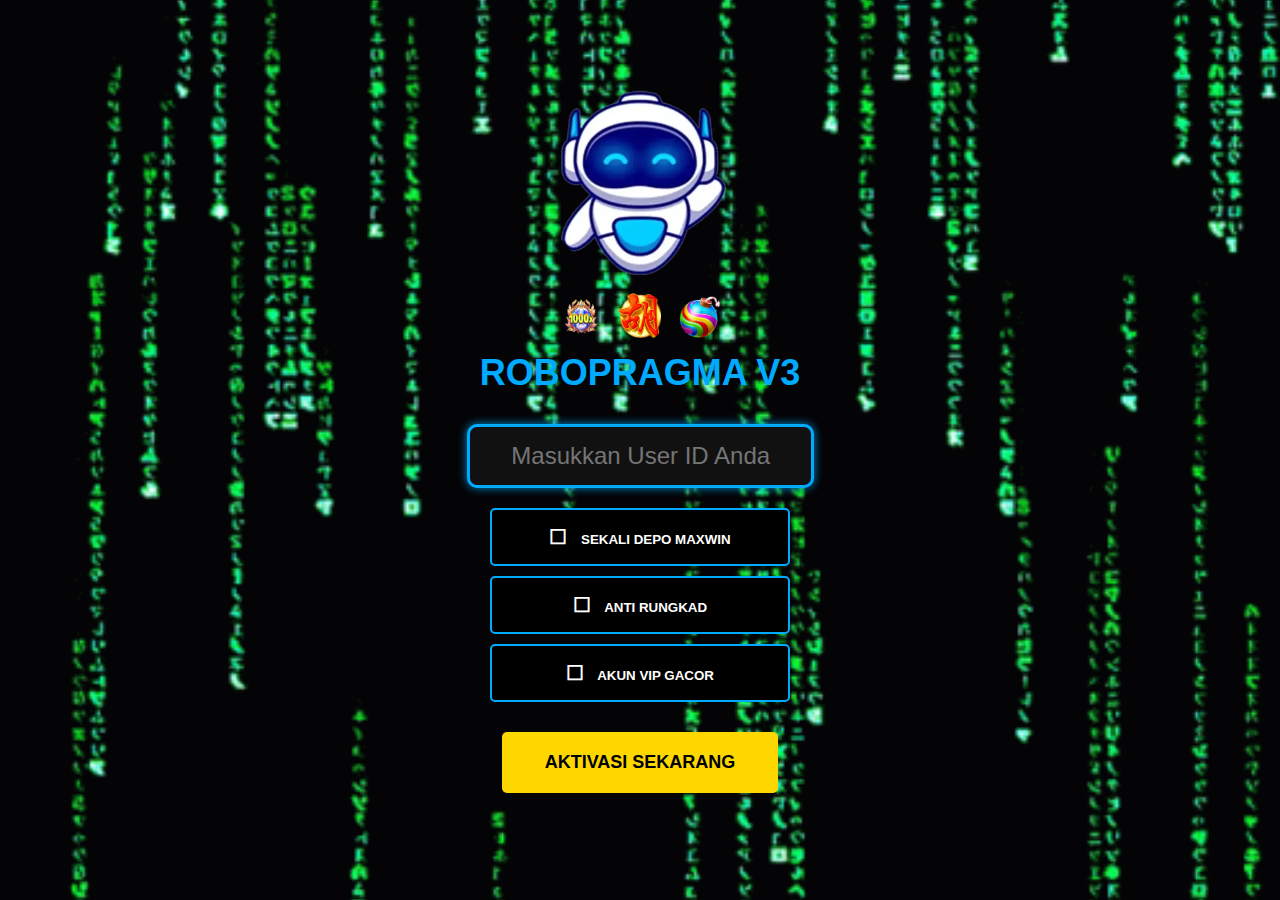
<file: index.html>
<!DOCTYPE html>
<html lang="en">
<head>
    <meta charset="UTF-8">
    <meta name="viewport" content="width=device-width, initial-scale=1.0">
    <title>RoboPragma V3</title>
    <link rel="stylesheet" href="style.css">
</head>
<body>
    <div class="container">
        <div class="robot-container">
            <img src="robopragma.png" alt="RoboPragma" class="robot">
            <div class="badges">
              <img src="scatter1.png" alt="Badge 1">
              <img src="scatter2.png" alt="Badge 2">
              <img src="scatter3.png" alt="Badge 3">
            </div>
            <div class="title">ROBOPRAGMA V3</div>
        </div>

        <!-- Form untuk User ID -->
        <div class="user-id-container">
            <input type="text" id="user-id" placeholder="Masukkan User ID Anda">
        </div>

        <div class="buttons">
            <button class="checkbox-button"><span class="checkbox"></span> SEKALI DEPO MAXWIN</button>
            <button class="checkbox-button"><span class="checkbox"></span> ANTI RUNGKAD</button>
            <button class="checkbox-button"><span class="checkbox"></span> AKUN VIP GACOR</button>
        </div>

        <button class="activate-button">AKTIVASI SEKARANG</button>

        <div class="table-container">
          <p>Mengaktivasi ROBOPRAGMA...</p>
          <table>
            <thead>
              <tr>
                <th>SEMUA GAME</th>
                <th>AKTIVASI ROBOPRAGMA</th>
              </tr>
            </thead>
            <tbody>
              <tr><td>GATES OF OLYMPUS</td><td data-final="13">0%</td></tr>
              <tr><td>STARLIGHT PRINCESS</td><td data-final="14">0%</td></tr>
              <tr><td>GATES OF OLYMPUS X1000</td><td data-final="16">0%</td></tr>
              <tr><td>STARLIGHT PRINCESS X1000</td><td data-final="20">0%</td></tr>
              <tr><td>SWEET BONANZA</td><td data-final="18">0%</td></tr>
              <tr><td>AZTEC GEMS</td><td data-final="35">0%</td></tr>
              <tr><td>MAHJONG WAYS</td><td data-final="20">0%</td></tr>
            </tbody>
          </table>
          <p class="loading-text">Loading...</p>
        </div>
        <p class="cheat-text">MENGAKTIVASI CHEAT...</p>
        <p class="final-text">MENUJU KE SITUS CHEAT...</p>
    </div>

    <script src="src/main.js"></script>
</body>
</html>
</file>
<file: style.css>
body {
    font-family: sans-serif;
    margin: 0;
    padding: 0;
    background-color: #000; /* Latar belakang hitam */
    color: #fff; /* Teks putih */
    display: flex;
    flex-direction: column;
    justify-content: center;
    align-items: center;
    min-height: 100vh;
    width: 100vw; /* Pastikan lebar penuh */
    overflow: hidden; /* Mencegah scroll */
    background-image: url('bg.gif'); /* Gambar latar belakang */
    background-size: cover; /* Pastikan gambar memenuhi layar */
    background-position: center;
    background-repeat: no-repeat;
    background-attachment: fixed; /* Membuat gambar tetap di tempat meskipun halaman di-scroll */
}
.user-id-container {
    width: 100%;
    text-align: center;
    margin-bottom: 20px;
}

.user-id-container input {
    width: 90%; /* Lebih besar agar mencolok */
    max-width: 500px; /* Maksimal 500px supaya tetap responsif */
    padding: 15px; /* Padding lebih besar supaya nyaman diketik */
    font-size: 1.5rem; /* Ukuran font lebih besar */
    border-radius: 10px; /* Border lebih melengkung agar modern */
    border: 3px solid #00aaff; /* Border tebal dengan warna mencolok */
    outline: none;
    text-align: center;
    background-color: #111; /* Warna input lebih gelap agar kontras */
    color: #fff; /* Warna teks putih */
    box-shadow: 0 0 10px rgba(0, 170, 255, 0.8); /* Efek glow biru */
}


.container {
    text-align: center;
}

.robot-container {
  margin-bottom: 20px;
}

.robot {
    width: 200px; /* Adjust as needed */
    height: auto;
    margin-bottom: 10px;
    border-radius: 50%; /* Circular image */
}

.text-overlay {
  font-size: 24px;
  font-weight: bold;
  margin-bottom: 10px;
}

.badges {
  display: flex;
  justify-content: center;
  gap: 10px;
  margin-bottom: 10px;
}

.badges img {
  width: 50px;
  height: 50px;
    border-radius: 50%;
}

.title {
    font-size: 36px;
    font-weight: bold;
    margin-bottom: 30px;
    color: #00aaff; /* Blue color */
}

.buttons {
  margin-bottom: 20px;
}

.buttons button {
    display: block;
    width: 100%;
    max-width: 300px;
    padding: 15px;
    margin: 10px auto;
    background-color: #000;
    color: #fff;
    border: 2px solid #00aaff;
    border-radius: 5px;
    cursor: pointer;
    font-weight: bold;
}
.buttons button:hover {
  background-color: #00aaff;
  color: black;
}

.checkbox-button {
    display: flex;
    align-items: center;
    justify-content: center; /* Center text horizontally */
}

.checkbox {
    margin-right: 10px;
    font-size: 20px;
    user-select: none; /* Prevent text selection */
}

.checkbox:before {
    content: '☐'; /* Default unchecked box */
    color: #fff;
}

.checkbox-button.checked .checkbox:before {
    content: '☑️'; /* Checked box (blue checkmark) */
    color: #00aaff;
}

.scrambled-text {
    margin: 20px 0;
    font-family: monospace;
}

.activate-button {
    display: block;
    width: 80%;
    max-width: 400px;
    padding: 20px;
    margin: 30px auto;
    background-color: #ffd700; /* Gold color */
    color: #000;
    border: none;
    border-radius: 5px;
    cursor: pointer;
    font-weight: bold;
    font-size: 18px;
}

.activate-button:hover {
    background-color: #daa520;
}

.table-container {
    margin-top: 50px;
    width: 80%;
    max-width: 600px;
    margin-left: auto;
    margin-right: auto;
    display: none; /* Initially hidden */
    box-shadow: 0px 4px 8px rgba(0, 0, 0, 0.2); /* Add shadow for better visual effect */
    border-radius: 10px; /* Round the corners */
    background-color: #000000;; /* Transparent background */
    padding: 20px;
}

.table-container p {
    margin-bottom: 10px;
    font-weight: bold;
    color: #ffffff;
    font-size: 1.1rem;
    text-transform: uppercase;
}

table {
    width: 100%;
    border-collapse: collapse;
    margin-top: 20px;
}

table, th, td {
    border: 1px solid #00aaff;
}

th, td {
    padding: 12px;
    text-align: left;
    font-family: 'Arial', sans-serif;
}

th {
    background-color: #000000;;
    color: #fff;
    font-size: 1.1rem;
    text-transform: uppercase;
}

td {
    background-color: #000000; /* Set table cells background to transparent */
    color: #ffffff;
}


td[data-final] {
    font-weight: bold;
    font-size: 1.2rem;
    color: #e74c3c; /* Red color for the final percentage */
}

.loading-text {
    color: #f39c12;
    font-weight: bold;
    margin-top: 10px;
    font-size: 1.2rem;
    text-align: center;
    display: none;
    letter-spacing: 1px;
    text-transform: uppercase;
    animation: pulse 1.5s infinite ease-in-out;
}

.cheat-text {
    margin-top: 20px;
    font-weight: bold;
    font-size: 1.5rem;
    color: #3cff00;
    text-align: center;
    display: none;
    text-transform: uppercase;
    animation: fadeIn 2s ease-in-out;
}

.final-text {
    margin-top: 20px;
    font-weight: bold;
    font-size: 1.5rem;
    color: #e5ff00;
    text-align: center;
    display: none;
    text-transform: uppercase;
    animation: fadeIn 2s ease-in-out;
}

@keyframes pulse {
    0% {
        transform: scale(1);
    }
    50% {
        transform: scale(1.05);
    }
    100% {
        transform: scale(1);
    }
}

@keyframes fadeIn {
    0% {
        opacity: 0;
    }
    100% {
        opacity: 1;
    }
}
</file>
